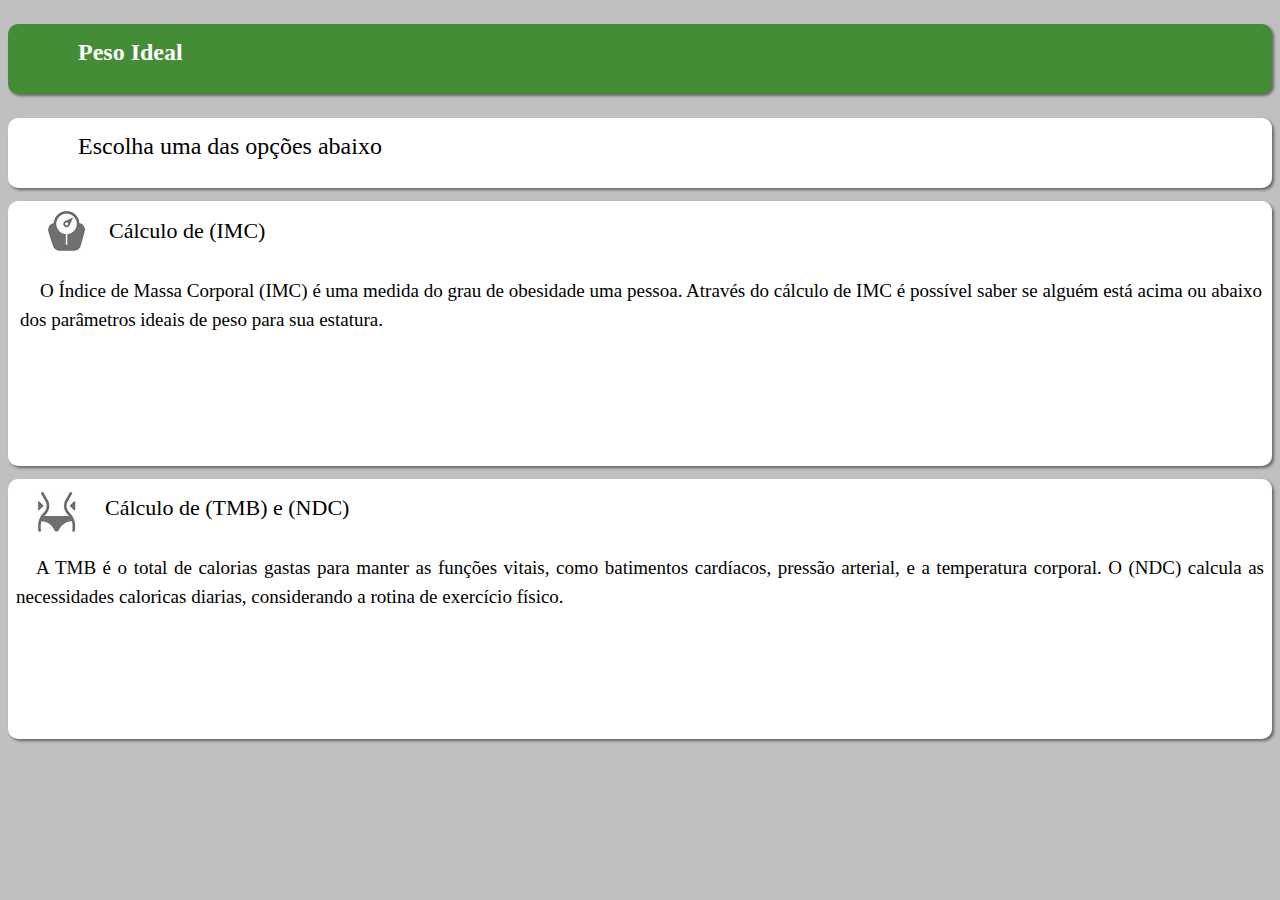
<file: fitness/fitness/SandwichFlow/www/index.html>
﻿<!DOCTYPE html>
<html>
<head>
    <meta name="viewport" content="width=480, initial-scale=1.0, maximum-scale=1.0, user-scalable=no;" />
    <meta http-equiv="Content-type" content="text/html; charset=utf-8" />
    <link rel="stylesheet" href="Styles/master.css" type="text/css" media="screen" title="no title"
        charset="utf-8" />
    <script type="text/javascript" charset="utf-8" src="Scripts/console.js"></script>
    <script type="text/javascript" charset="utf-8" src="Scripts/phonegap-1.3.rc1.js"></script>
    <script>
        function Calc1() {
            window.location.assign("Pages/Calculo1.html")
        }
        function Calc2() {
            window.location.assign("Pages/Calculo2.html")
        }
    </script>
</head>
<body>
    <div id="top">
        <p>
            Peso Ideal</p>
    </div>
    <div id="title">
        <p>
            Escolha uma das opções abaixo</p>
    </div>
    <div id="calc1" onclick="Calc1()">
        <div id="imgCalc">
            <img src="Styles/Images/Icons/calc1.png">Cálculo de (IMC)
        </div>
        <div>
            <p>
                O Índice de Massa Corporal (IMC) é uma medida do grau de obesidade uma pessoa. Através
                do cálculo de IMC é possível saber se alguém está acima ou abaixo dos parâmetros
                ideais de peso para sua estatura.</p>
        </div>
    </div>
    <div id="calc2" onclick="Calc2()">
        <div id="imgCalc">
            <img src="Styles/Images/Icons/calc2.png">Cálculo de (TMB) e (NDC)</img>
        </div>
        <div>
            <p>
                A TMB é o total de calorias gastas para manter as funções vitais, como batimentos
                cardíacos, pressão arterial, e a temperatura corporal. O (NDC) calcula as necessidades
                caloricas diarias, considerando a rotina de exercício físico.
            </p>
        </div>
        <!--<p id="messageObs">
            Para um cálculo mais exato é necessário a utilização de um adpômetro.</p>-->
    </div>
</body>
</html>
</file>
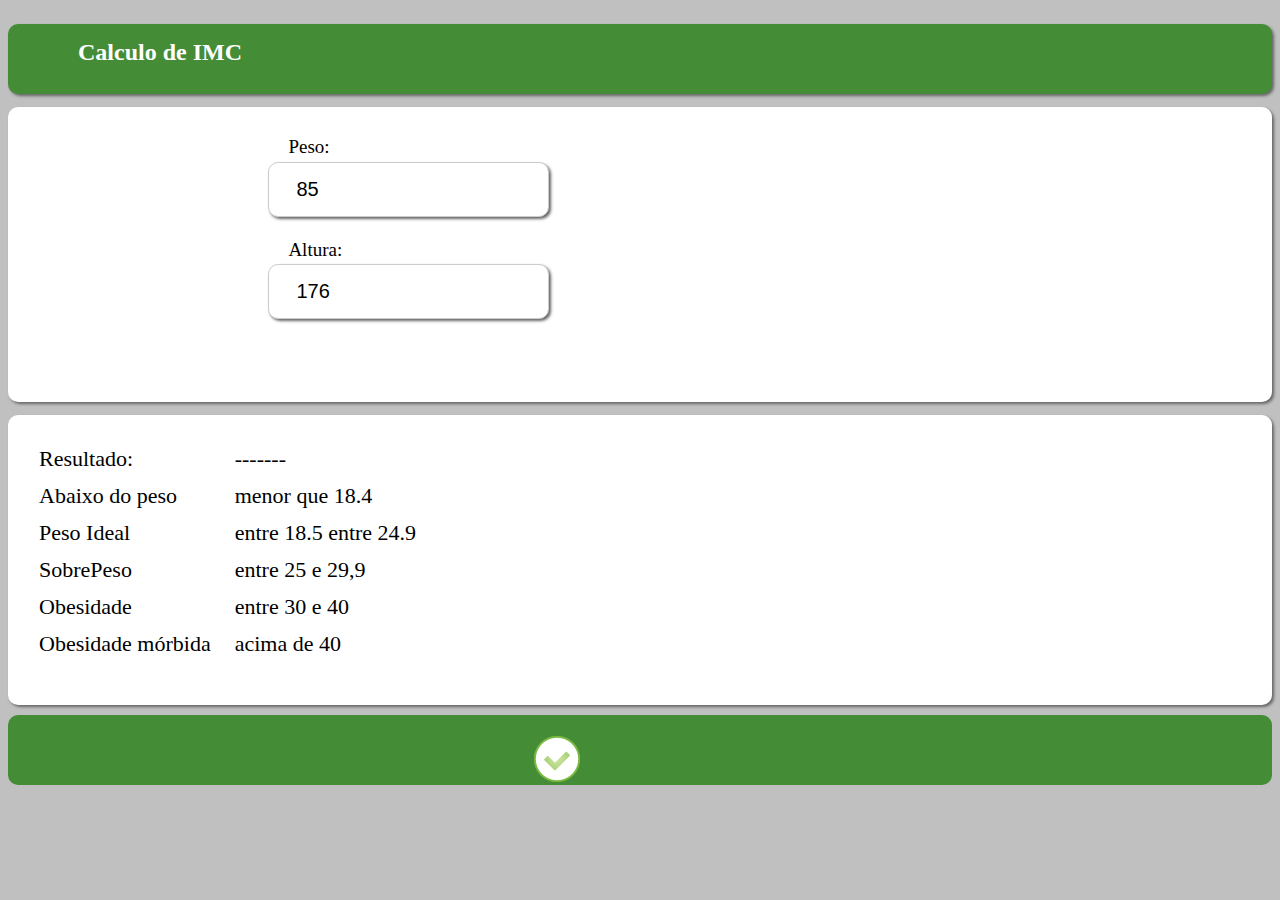
<file: fitness/fitness/SandwichFlow/www/Pages/Calculo1.html>
﻿<!DOCTYPE html>
<html>
<head>
    <meta name="viewport" content="width=480, initial-scale=1.0, maximum-scale=1.0, user-scalable=no;" />
    <meta http-equiv="Content-type" content="text/html; charset=utf-8" />
    <link rel="stylesheet" href="../Styles/master.css" type="text/css" media="screen"
        title="no title" charset="utf-8" />
    <script type="text/javascript" charset="utf-8" src="../Scripts/console.js"></script>
    <script type="text/javascript" charset="utf-8" src="../Scripts/phonegap-1.3.rc1.js"></script>
    <script type="text/javascript" charset="utf-8" src="../Scripts/jquery-1.9.1.min.js"></script>
    <script type="text/javascript">

        function Calculo() {
            $("#result tr").css("color", "black");
            var height = parseInt(document.getElementById("height").value);
            var weight = parseInt(document.getElementById("weight").value);

            var imc = weight / Math.pow(height, 2) * 10000;

            console.log("O calculo é:" + imc);


            if (imc <= 18.4) {
                $("tr:eq(1)").css("color", "green");
            }
            else if (imc >= 18.5 && imc <= 24.9) {
                $("tr:eq(2)").css("color", "green");
            }
            else if (imc >= 25.0 && imc <= 29.9) {
                $("tr:eq(3)").css("color", "green");
            }
            else if (imc >= 30 && imc <= 40) {
                $("tr:eq(4)").css("color", "green");
            }
            else if (imc > 40.0) {
                $("tr:eq(5)").css("color", "green");
            }

            $("#imcResult").text(String(imc).substring(0, 4));

        }
        

    </script>
</head>
<body>
    <div id="top">
        <p>
            Calculo de IMC</p>
    </div>
    <div id="calc1" style="height: 280px">
        <div id="CalcMenu">
            <p>
                <label for="weight">
                    Peso:<br />
                </label>
                <input class="rounded" value="85" type="text" id="weight" name="weight" />
            </p>
            <p>
                <label for="height">
                    Altura:<br />
                </label>
                <input class="rounded" type="text" id="height" value="176" name="height" />
            </p>
        </div>
    </div>
    <div id="calc2" style="height: 280px">
        <p>
            <table id="result">
                <tr id="Tr0">
                    <td>
                        Resultado:
                    </td>
                    <td id="imcResult">
                        -------
                    </td>
                </tr>
                <tr id="Tr1">
                    <td>
                        Abaixo do peso
                    </td>
                    <td>
                        menor que 18.4
                    </td>
                </tr>
                <tr id="Tr2">
                    <td>
                        Peso Ideal
                    </td>
                    <td>
                        entre 18.5 entre 24.9
                    </td>
                </tr>
                <tr id="Tr3">
                    <td>
                        SobrePeso
                    </td>
                    <td>
                        entre 25 e 29,9
                    </td>
                </tr>
                <tr id="Tr5">
                    <td>
                        Obesidade
                    </td>
                    <td>
                        entre 30 e 40
                    </td>
                </tr>
                <tr id="Tr6">
                    <td>
                        Obesidade mórbida
                    </td>
                    <td>
                        acima de 40
                    </td>
                </tr>
            </table>
    </div>
    <div id="rodape">
        <p class="buttomCalc" onclick="Calculo()">
            <img alt="Calcular" src="../Styles/Images/Icons/appbar.check.png" />
        </p>
    </div>
</body>
</html>
</file>
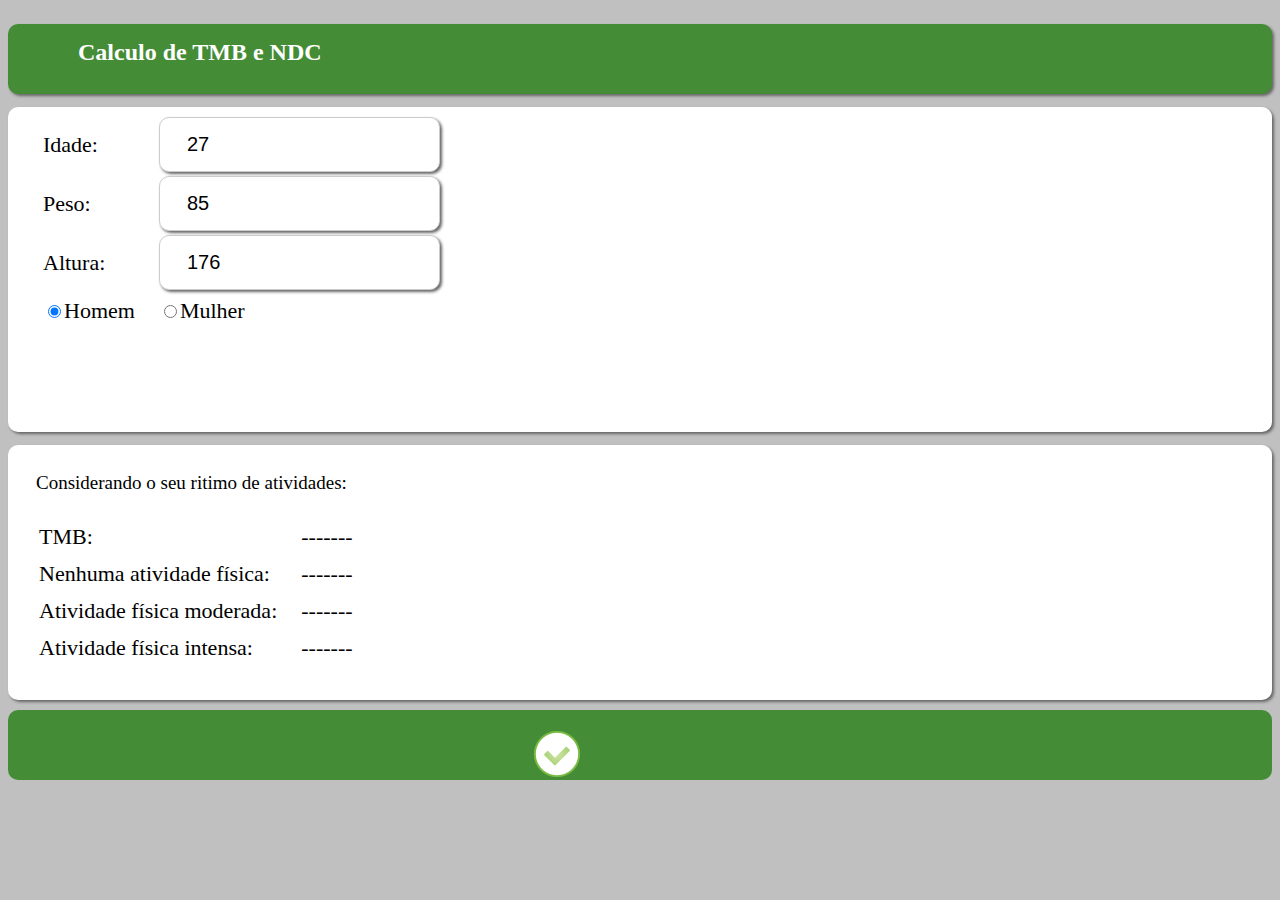
<file: fitness/fitness/SandwichFlow/www/Pages/Calculo2.html>
﻿<!DOCTYPE html>
<html>
<head>
    <meta name="viewport" content="width=480, initial-scale=1.0, maximum-scale=1.0, user-scalable=no;" />
    <meta http-equiv="Content-type" content="text/html; charset=utf-8" />
    <link rel="stylesheet" href="../Styles/master.css" type="text/css" media="screen"
        title="no title" charset="utf-8" />
    <script type="text/javascript" charset="utf-8" src="../Scripts/console.js"></script>
    <script type="text/javascript" charset="utf-8" src="../Scripts/phonegap-1.3.rc1.js"></script>
    <script type="text/javascript" charset="utf-8" src="../Scripts/jquery-1.9.1.min.js"></script>
    <script type="text/javascript">

        function myfunction() {

            var age = parseInt(document.getElementById("age").value);
            var height = parseInt(document.getElementById("height").value);
            var weight = parseInt(document.getElementById("weight").value);
            var sex;

            if ($("input[type='radio'].radioBtnClass").is(':checked')) {
                sex = $("input[type='radio'].radioBtnClass:checked").val();

            }


            var vpeso = 0;
            var valtura = 0;
            var vidade = 0;
            var vresultado = 0;
            var vnenhuma = 0;
            var vmoderada = 0;
            var vintensa = 0;

            modo = sex;

            console.log("Model selected" + modo);

            //            if (modo == "homem")
            //                var form = document.forms["teste"];
            //            else
            //                var form = document.forms["teste_m"];

            if (weight != "") {
                vpeso = parseFloat(weight);
            }

            if (height != "") {
                valtura = parseFloat(height);
            }

            if (age != "") {
                vidade = parseFloat(age);
            }


            if (modo == 'homem') {
                vresultado = parseFloat(66 + (13.7 * vpeso) + (5 * valtura) - (6.8 * vidade));


                console.log("Seu TMB é: " + vresultado.toFixed(2));

                $("#tmbResult").text(vresultado.toFixed(2));

                var total = vresultado + (vresultado * 0.25);
                vnenhuma = parseFloat(total);


                console.log("sedentario: " + vnenhuma.toFixed(2));

                $("#ndcNResult").text(vnenhuma.toFixed(2));

                total = vresultado + (vresultado * 0.35);
                vmoderada = parseFloat(total);

                console.log("moderada: " + vmoderada.toFixed(2));

                $("#ndcMResult").text(vmoderada.toFixed(2));

                total = vresultado + (vresultado * 0.45);
                vintensa = parseFloat(total);

                console.log("moderada: " + vintensa.toFixed(2));

                $("#ndcIResult").text(vintensa.toFixed(2));

            } else if (modo = 'mulher') {
                vresultado = parseFloat(655 + (9.6 * vpeso) + (1.7 * valtura) - (4.7 * vidade));

                $("#tmbResult").text(vresultado.toFixed(2));

                var total = vresultado + (vresultado * 0.20);

                vnenhuma = parseFloat(total);

                $("#ndcNResult").text(vnenhuma.toFixed(2));

                total = vresultado + (vresultado * 0.30);
                vmoderada = parseFloat(total);

                $("#ndcMResult").text(vmoderada.toFixed(2));

                total = vresultado + (vresultado * 0.40);
                vintensa = parseFloat(total);

                $("#ndcIResult").text(vmoderada.toFixed(2));
            }
        }

    </script>
    <style>
        #content
        {
            width: 775px;
            height: 605px;
        }
        
        #content label
        {
            display: block;
            margin-right: 4px;
            vertical-align: top;
        }
    </style>
</head>
<body>
    <div id="top">
        <p>
            Calculo de TMB e NDC</p>
    </div>
    <div id="calc1" style="height: 310px">
        <table id="Table1">
            <tr>
                <td>
                    Idade:
                </td>
                <td>
                    <input class="rounded" value="27" type="text" id="age" name="age" />
                </td>
            </tr>
            <tr>
                <td>
                    Peso:
                </td>
                <td>
                    <input class="rounded" value="85" type="text" id="weight" name="weight" />
                </td>
            </tr>
            <tr>
                <td>
                    Altura:
                </td>
                <td>
                    <input class="rounded" type="text" id="height" value="176" name="height" />
                </td>
            </tr>
            <tr >
                <td style="margin-left: 300%">
                    <input class="radioBtnClass" checked="checked" type="radio" name="sex" value="homem" />Homem
                </td>
                <td>
                    <input class="radioBtnClass" type="radio" name="sex" value="mulher" />Mulher
                </td>
            </tr>
        </table>
    </div>
    <div id="calc2" style="height: 245px">
        <p>
            <table id="result">
                <tr id="Tr0">
                    <td>
                        TMB:
                    </td>
                    <td id="tmbResult">
                        -------
                    </td>
                </tr>
                <p>
                    Considerando o seu ritimo de atividades:
                </p>
                <tr id="Tr2">
                    <td>
                        Nenhuma atividade física:
                    </td>
                    <td id="ndcNResult">
                        -------
                    </td>
                </tr>
                <tr id="Tr3">
                    <td>
                        Atividade física moderada:
                    </td>
                    <td id="ndcMResult">
                        -------
                    </td>
                </tr>
                <tr id="Tr5">
                    <td>
                        Atividade física intensa:
                    </td>
                    <td id="ndcIResult">
                        -------
                    </td>
                </tr>
            </table>
    </div>
    <div id="rodape">
        <p class="buttomCalc" onclick="myfunction()">
            <img alt="Calcular" src="../Styles/Images/Icons/appbar.check.png" />
        </p>
    </div>
</body>
</html>
</file>
<file: fitness/fitness/SandwichFlow/www/Styles/master.css>
body
{
    background: rgb(192,192,192);
}

*
{
    font-size: 19px;
    line-height: 150%;
    text-indent: 20px;
    text-align: justify;
}

#top
{
    background: rgb(68,140,54);
    height: 70px;
    -moz-border-radius: 10px;
    -webkit-border-radius: 10px;
    border-radius: 10px;
    -moz-box-shadow: 2px 2px 3px #666;
    -webkit-box-shadow: 2px 2px 3px #666;
    box-shadow: 2px 2px 3px #666;
}

#title
{
    margin-top: 10px;
    background: #fff;
    height: 70px;
    -moz-border-radius: 10px;
    -webkit-border-radius: 10px;
    border-radius: 10px;
    -moz-box-shadow: 2px 2px 3px #666;
    -webkit-box-shadow: 2px 2px 3px #666;
    box-shadow: 2px 2px 3px #666;
}

#title p
{
    padding-top: 10px;
    text-indent: 70px;
    font-size: 24px;
}

#top p
{
    padding-top: 10px;
    text-indent: 70px;
    font-size: 24px;
    color: white;
    font-weight: bold;
}

#calc1
{
    background: #fff;
    height: 250px;
    margin: 13px 0px 13px 0px;
    padding: 7px 10px 8px 12px;
    -moz-border-radius: 10px;
    -webkit-border-radius: 10px;
    border-radius: 10px;
    -moz-box-shadow: 2px 2px 3px #666;
    -webkit-box-shadow: 2px 2px 3px #666;
    box-shadow: 2px 2px 3px #666;
}
#calc2
{
    background: #fff;
    height: 250px;
    padding: 5px 8px 5px 8px;
    -moz-border-radius: 10px;
    -webkit-border-radius: 10px;
    border-radius: 10px;
    -moz-box-shadow: 2px 2px 3px #666;
    -webkit-box-shadow: 2px 2px 3px #666;
    box-shadow: 2px 2px 3px #666;
}

img
{
    background-repeat: no-repeat;
    vertical-align: middle;
}

#imgCalc
{
    font-size: 22px;
}

#messageObs
{
    color: red;
    font-size: 13px;
}

#CalcMenu
{
    text-indent: 0px;
    vertical-align: top;
    margin-left: 20%;
}

input.rounded
{
    border: 1px solid #ccc;
    -moz-border-radius: 10px;
    -webkit-border-radius: 10px;
    border-radius: 10px;
    -moz-box-shadow: 2px 2px 3px #666;
    -webkit-box-shadow: 2px 2px 3px #666;
    box-shadow: 2px 2px 3px #666;
    font-size: 20px;
    padding: 4px 7px;
    outline: 0;
    height: 45px;
    -webkit-appearance: none;
}
input.rounded:focus
{
    border: 2px solid #339933;
}

#rodape
{
    -moz-border-radius: 10px;
    -webkit-border-radius: 10px;
    border-radius: 10px;
    margin-top: 10px;
    background: rgb(68,140,54);
    height: 70px;
}

.buttomCalc
{
    position: absolute;
    left: 40%;
}


#result tr
{
    width: 200px;
}

td
{
    font-size: 22px;
}

#Tr0
{
    font-size: 24px;
}

/* */
</file>
